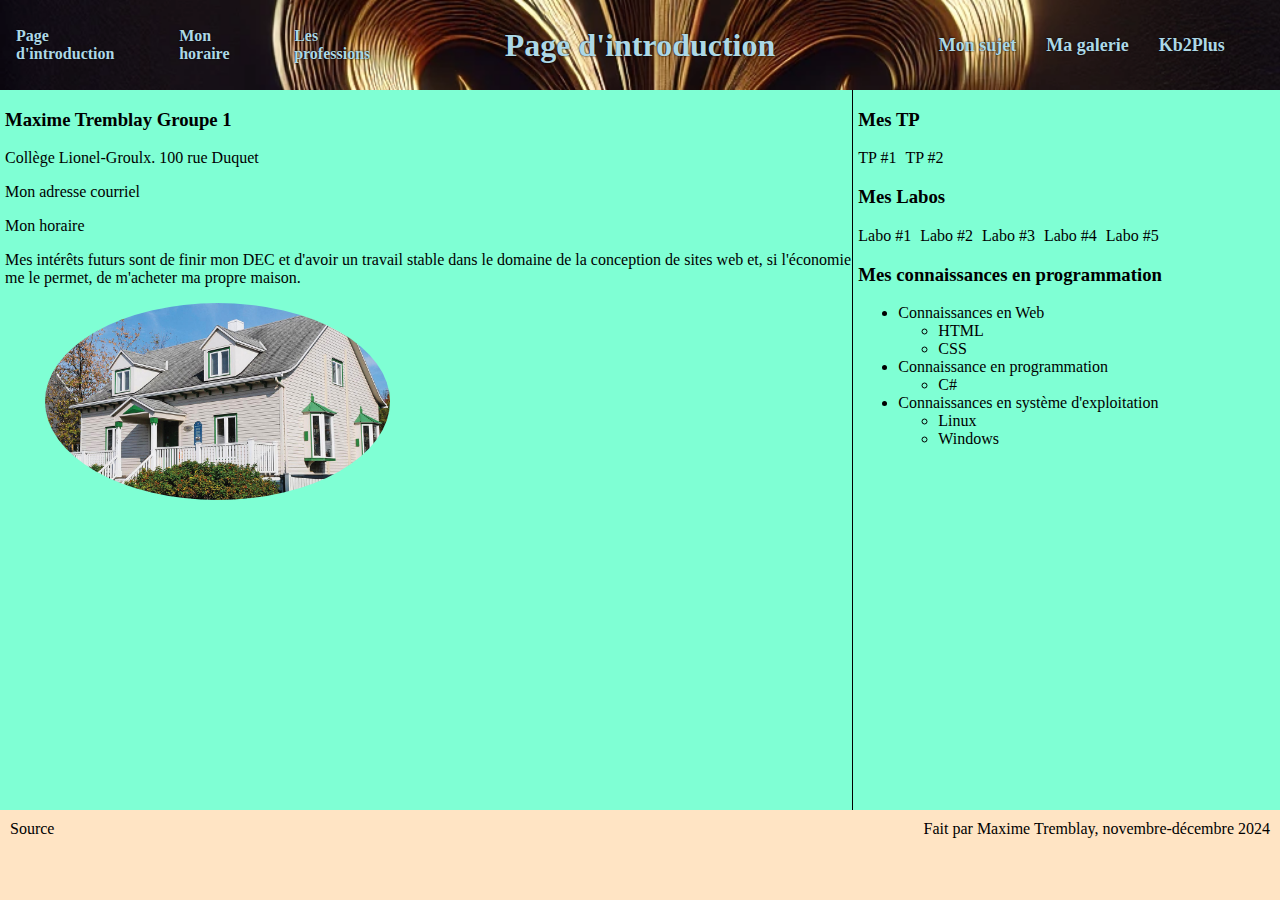
<file: index.html>
<!DOCTYPE html>
<html lang="fr">

<head>
    <meta charset="UTF-8">
    <meta name="viewport" content="width=device-width, initial-scale=1.0">
    <title>Introduction</title>
    <link rel="stylesheet" href="css/styles.css">
</head>

<body id="conteneur">
    <header id="header">
        <nav id="conteneurNav">
            <div id="nav1">
                <a href="index.html" target="_self">Page d'introduction</a>
                <a href="horaire.html" target="_self"> Mon horaire</a>
                <a href="professions.html" target="_self"> Les professions</a>
            </div>
            <div id="titre"> Page d'introduction </div>
            <div id="nav2">
                <a href="sujet.html" target="_self">Mon sujet</a>
                <a href="galerie.html" target="_self"> Ma galerie</a>
                <a href="kb2plus.html" target="_self"> Kb2Plus</a>
            </div>
        </nav>
    </header>
    <main id="conteneurMain">
        <article id="article">
            <h3>Maxime Tremblay Groupe 1 </h3>
            <p>Collège Lionel-Groulx. 100 rue Duquet </p>
            <p> <a href="mailto:201827013@edu.clg.qc.ca" target="_blank"> Mon adresse courriel</a></p>
            <p><a href="horaire.html"> Mon horaire</a></p>
            <p> Mes intérêts futurs sont de finir mon DEC et d'avoir un travail stable dans le domaine de la conception
                de
                sites web et, si l'économie me le permet, de m'acheter ma propre maison. </p>
            <figure>
                <img class="maison" src="images/maison.jpg" alt="une maison">
            </figure>

        </article>
        <aside id="aside">
            <h3> Mes TP</h3>
            <p>
                <a class="lien" href="https://maximetremblay1871.github.io/tp1/" target="_blank"> TP #1 </a>
                <a href="https://maximetremblay1871.github.io/tp2/" target="_blank"> TP #2</a>
            </p>
            <h3> Mes Labos</h3>
            <p>
                <a class="lien" href="https://maximetremblay1871.github.io/Labo1/" target="_blank"> Labo #1</a>
                <a class="lien" href="https://maximetremblay1871.github.io/Labo-2/" target="_blank"> Labo #2</a>
                <a class="lien" href="https://maximetremblay1871.github.io/Labo-3/" target="_blank"> Labo #3</a>
                <a class="lien" href="https://maximetremblay1871.github.io/Labo4/" target="_blank"> Labo #4</a>
                <a class="lien" href="https://maximetremblay1871.github.io/labo5/" target="_blank"> Labo #5</a>
            </p>
            <h3>Mes connaissances en programmation</h3>
            <ul class="liste">
                <li> Connaissances en Web
                    <ul>
                        <li> HTML </li>
                        <li> CSS </li>
                    </ul>
                </li>
                <li> Connaissance en programmation
                    <ul>
                        <li> C#</li>
                    </ul>
                </li>
                <li> Connaissances en système d'exploitation
                    <ul>
                        <li> Linux </li>
                        <li> Windows</li>
                    </ul>
                </li>
            </ul>
        </aside>

    </main>
    <footer id="footer">
        <div class="nom">Fait par Maxime Tremblay, novembre-décembre 2024</div>
        <div class="source"><a href="sources.html" target="_self">Source</a></div>
    </footer>

</body>

</html>
</file>
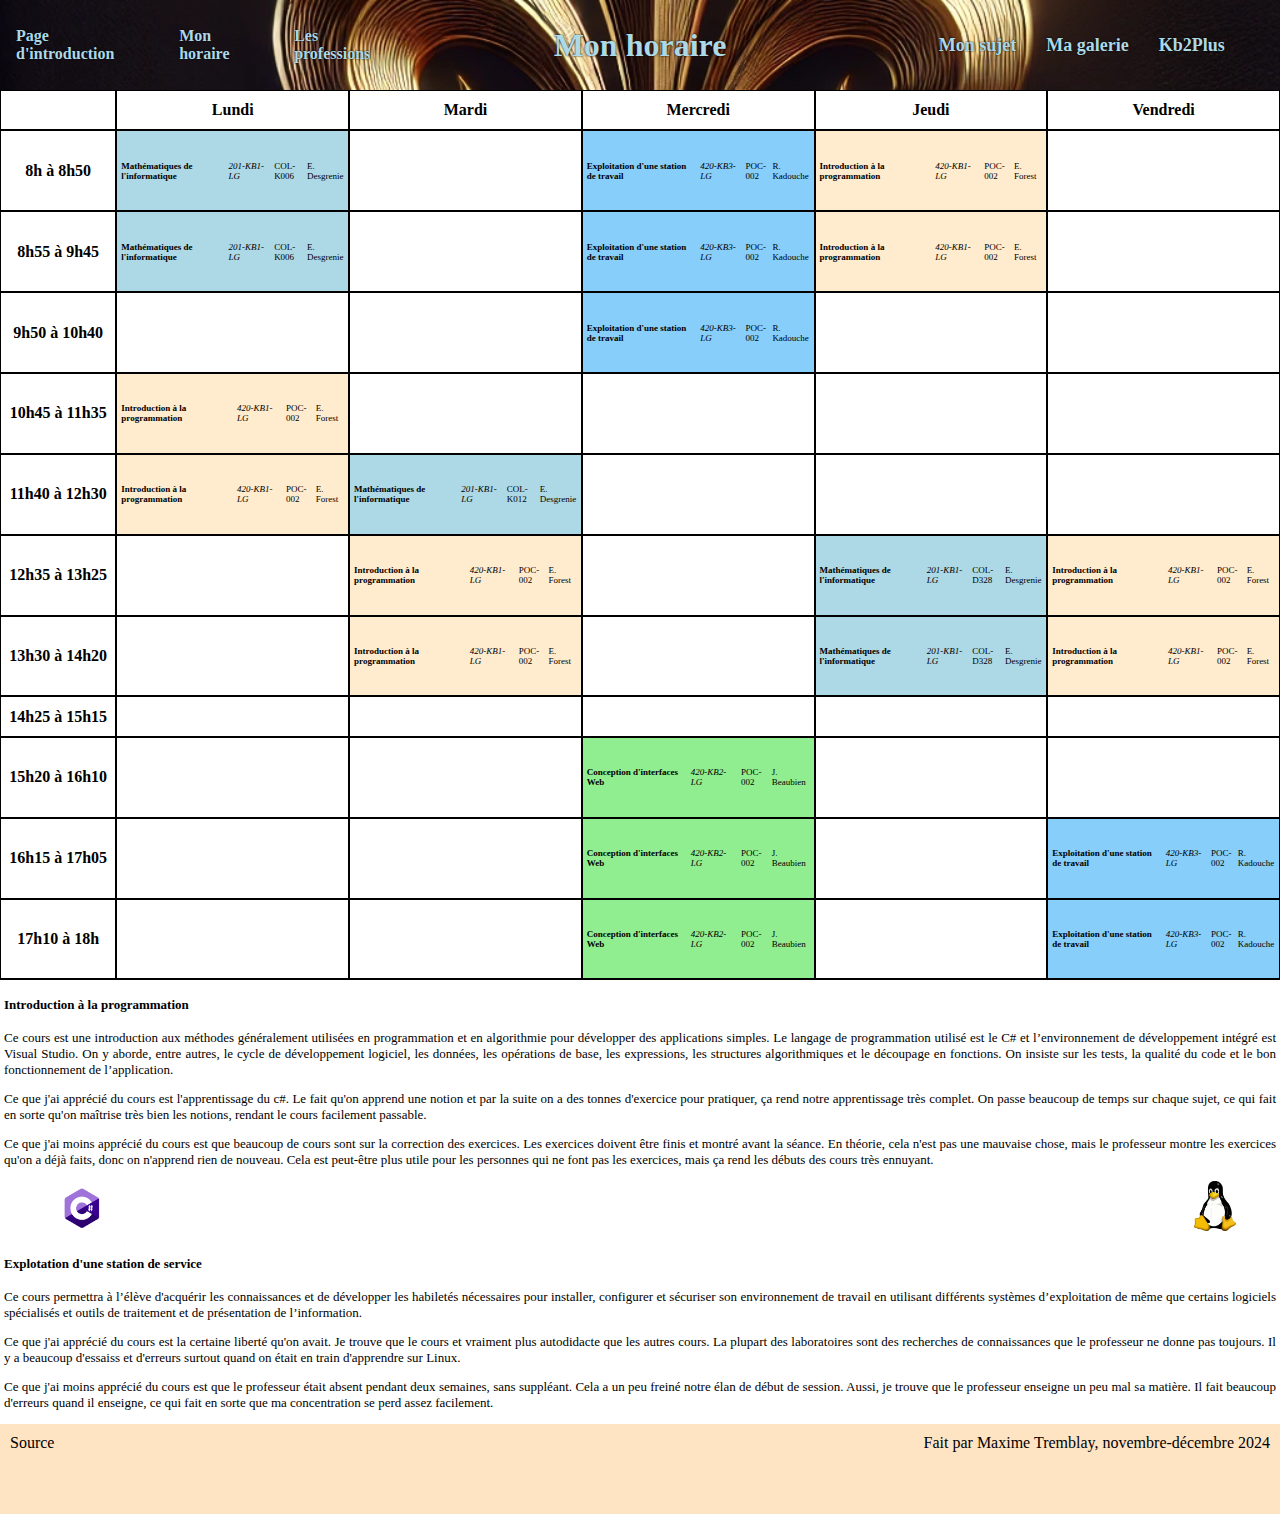
<file: horaire.html>
<!DOCTYPE html>
<html lang="fr">

<head>
    <meta charset="UTF-8">
    <meta name="viewport" content="width=device-width, initial-scale=1.0">
    <title>Mon horaire</title>
    <link rel="stylesheet" href="css/styles.css">
</head>

<body id="conteneur">
    <header id="header">
        <nav id="conteneurNav">
            <div id="nav1">
                <a href="index.html" target="_self">Page d'introduction</a>
                <a href="horaire.html" target="_self"> Mon horaire</a>
                <a href="professions.html" target="_self"> Les professions</a>
            </div>
            <div id="titre"> Mon horaire </div>
            <div id="nav2">
                <a href="sujet.html" target="_self">Mon sujet</a>
                <a href="galerie.html" target="_self"> Ma galerie</a>
                <a href="kb2plus.html" target="_self"> Kb2Plus</a>
            </div>
        </nav>
    </header>
    <main id="conteneurHoraire">
        <div id="conteneurAgenda">
            <p></p>
            <p class="date">Lundi</p>
            <p class="date">Mardi</p>
            <p class="date">Mercredi</p>
            <p class="date">Jeudi</p>
            <p class="date">Vendredi</p>
            <p class="heure">8h à 8h50</p>
            <div class="math">
                <p class="nomCours">Mathématiques de l'informatique</p>
                <p class="codeCours">201-KB1-LG </p>
                <p>COL-K006</p>
                <p>E. Desgrenie</p>
            </div>
            <p></p>
            <div class="exploitation">
                <p class="nomCours">Exploitation d'une station de travail</p>
                <p class="codeCours">420-KB3-LG</p>
                <p>POC-002</p>
                <p>R. Kadouche</p>
            </div>
            <div class="intro">
                <p class="nomCours">Introduction à la programmation</p>
                <p class="codeCours">420-KB1-LG</p>
                <p>POC-002</p>
                <p>E. Forest</p>
            </div>
            <p></p>
            <p class="heure">8h55 à 9h45</p>
            <div class="math">
                <p class="nomCours">Mathématiques de l'informatique</p>
                <p class="codeCours">201-KB1-LG </p>
                <p>COL-K006</p>
                <p>E. Desgrenie</p>
            </div>
            <p></p>
            <div class="exploitation">
                <p class="nomCours">Exploitation d'une station de travail</p>
                <p class="codeCours">420-KB3-LG</p>
                <p>POC-002</p>
                <p>R. Kadouche</p>
            </div>
            <div class="intro">
                <p class="nomCours">Introduction à la programmation</p>
                <p class="codeCours">420-KB1-LG</p>
                <p>POC-002</p>
                <p>E. Forest</p>
            </div>
            <p></p>
            <p class="heure">9h50 à 10h40</p>
            <p></p>
            <p></p>
            <div class="exploitation">
                <p class="nomCours">Exploitation d'une station de travail</p>
                <p class="codeCours">420-KB3-LG</p>
                <p>POC-002</p>
                <p>R. Kadouche</p>
            </div>
            <p></p>
            <p></p>
            <p class="heure">10h45 à 11h35</p>
            <div class="intro">
                <p class="nomCours">Introduction à la programmation</p>
                <p class="codeCours">420-KB1-LG</p>
                <p>POC-002</p>
                <p>E. Forest</p>
            </div>
            <p></p>
            <p></p>
            <p></p>
            <p></p>
            <p class="heure">11h40 à 12h30</p>
            <div class="intro">
                <p class="nomCours">Introduction à la programmation</p>
                <p class="codeCours">420-KB1-LG</p>
                <p>POC-002</p>
                <p>E. Forest</p>
            </div>
            <div class="math">
                <p class="nomCours">Mathématiques de l'informatique</p>
                <p class="codeCours">201-KB1-LG </p>
                <p>COL-K012</p>
                <p>E. Desgrenie</p>
            </div>
            <p></p>
            <p></p>
            <p></p>
            <p class="heure">12h35 à 13h25</p>
            <p></p>
            <div class="intro">
                <p class="nomCours">Introduction à la programmation</p>
                <p class="codeCours">420-KB1-LG</p>
                <p>POC-002</p>
                <p>E. Forest</p>
            </div>
            <p></p>
            <div class="math">
                <p class="nomCours">Mathématiques de l'informatique</p>
                <p class="codeCours">201-KB1-LG </p>
                <p>COL-D328</p>
                <p>E. Desgrenie</p>
            </div>
            <div class="intro">
                <p class="nomCours">Introduction à la programmation</p>
                <p class="codeCours">420-KB1-LG</p>
                <p>POC-002</p>
                <p>E. Forest</p>
            </div>
            <p class="heure">13h30 à 14h20</p>
            <p></p>
            <div class="intro">
                <p class="nomCours">Introduction à la programmation</p>
                <p class="codeCours">420-KB1-LG</p>
                <p>POC-002</p>
                <p>E. Forest</p>
            </div>
            <p></p>
            <div class="math">
                <p class="nomCours">Mathématiques de l'informatique</p>
                <p class="codeCours">201-KB1-LG </p>
                <p>COL-D328</p>
                <p>E. Desgrenie</p>
            </div>
            <div class="intro">
                <p class="nomCours">Introduction à la programmation</p>
                <p class="codeCours">420-KB1-LG</p>
                <p>POC-002</p>
                <p>E. Forest</p>
            </div>
            <p class="heure">14h25 à 15h15</p>
            <p></p>
            <p></p>
            <p></p>
            <p></p>
            <p></p>
            <p class="heure">15h20 à 16h10</p>
            <p></p>
            <p></p>
            <div class="conception">
                <p class="nomCours">Conception d'interfaces Web</p>
                <p class="codeCours">420-KB2-LG</p>
                <p>POC-002</p>
                <p>J. Beaubien</p>
            </div>
            <p></p>
            <p></p>
            <p class="heure">16h15 à 17h05</p>
            <p></p>
            <p></p>
            <div class="conception">
                <p class="nomCours">Conception d'interfaces Web</p>
                <p class="codeCours">420-KB2-LG</p>
                <p>POC-002</p>
                <p>J. Beaubien</p>
            </div>
            <p></p>
            <div class="exploitation">
                <p class="nomCours">Exploitation d'une station de travail</p>
                <p class="codeCours">420-KB3-LG</p>
                <p>POC-002</p>
                <p>R. Kadouche</p>
            </div>
            <p class="heure">17h10 à 18h</p>
            <p></p>
            <p></p>
            <div class="conception">
                <p class="nomCours">Conception d'interfaces Web</p>
                <p class="codeCours">420-KB2-LG</p>
                <p>POC-002</p>
                <p>J. Beaubien</p>
            </div>
            <p></p>
            <div class="exploitation">
                <p class="nomCours">Exploitation d'une station de travail</p>
                <p class="codeCours">420-KB3-LG</p>
                <p>POC-002</p>
                <p>R. Kadouche</p>
            </div>



        </div>
        <aside id="aside1">
            <div>
                <h4>Introduction à la programmation</h4>
                <p>Ce cours est une introduction aux méthodes généralement utilisées en programmation
                    et en algorithmie pour développer des applications simples. Le langage de
                    programmation utilisé est le C# et l’environnement de développement intégré est
                    Visual Studio. On y aborde, entre autres, le cycle de développement logiciel, les
                    données, les opérations de base, les expressions, les structures algorithmiques et le
                    découpage en fonctions. On insiste sur les tests, la qualité du code et le bon
                    fonctionnement de l’application. </p>
                <p>Ce que j'ai apprécié du cours est l'apprentissage du c#. Le fait qu'on apprend une notion et par la
                    suite on
                    a des tonnes d'exercice pour pratiquer, ça rend notre apprentissage très complet. On passe beaucoup
                    de temps sur chaque
                    sujet, ce qui fait en sorte qu'on maîtrise très bien les notions, rendant le cours facilement
                    passable.
                </p>
                <p>Ce que j'ai moins apprécié du cours est que beaucoup de cours sont sur la correction des exercices.
                    Les exercices doivent être finis et montré avant la séance.
                    En théorie, cela n'est pas une mauvaise chose, mais le professeur montre les exercices qu'on a déjà
                    faits, donc on n'apprend rien de nouveau. Cela est peut-être plus
                    utile pour les personnes qui ne font pas les exercices, mais ça rend les débuts des cours très
                    ennuyant.
                </p>
            </div>
            <figure>
                <img class="prog" src="images/prog.png" alt="c#">
                <img class="linux" src="images/linux.png" alt="linux">
            </figure>
            <div>
                <h4>Explotation d'une station de service</h4>
                <p>Ce cours permettra à l’élève d'acquérir les connaissances et de développer les habiletés nécessaires
                    pour installer, configurer et sécuriser son environnement de travail en utilisant différents
                    systèmes
                    d’exploitation de même que certains logiciels spécialisés et outils de traitement et de présentation
                    de
                    l’information. </p>
                <p> Ce que j'ai apprécié du cours est la certaine liberté qu'on avait. Je trouve que le cours et
                    vraiment plus autodidacte que les autres cours. La plupart des laboratoires sont
                    des recherches de connaissances que le professeur ne donne pas toujours. Il y a beaucoup d'essaiss et
                    d'erreurs surtout quand on était en train d'apprendre sur Linux.
                </p>
                <p>Ce que j'ai moins apprécié du cours est que le professeur était absent pendant deux semaines, sans
                    suppléant. Cela a un peu freiné notre élan de début de session.
                    Aussi, je trouve que le professeur enseigne un peu mal sa matière. Il fait beaucoup d'erreurs quand
                    il enseigne, ce qui fait en sorte que ma concentration se perd assez facilement.
                </p>
            </div>
        </aside>
    </main>
    <footer id="footer">
        <div class="nom">Fait par Maxime Tremblay, novembre-décembre 2024</div>
        <div class="source"><a href="sources.html" target="_self">Source</a></div>
    </footer>

</body>

</html>
</file>
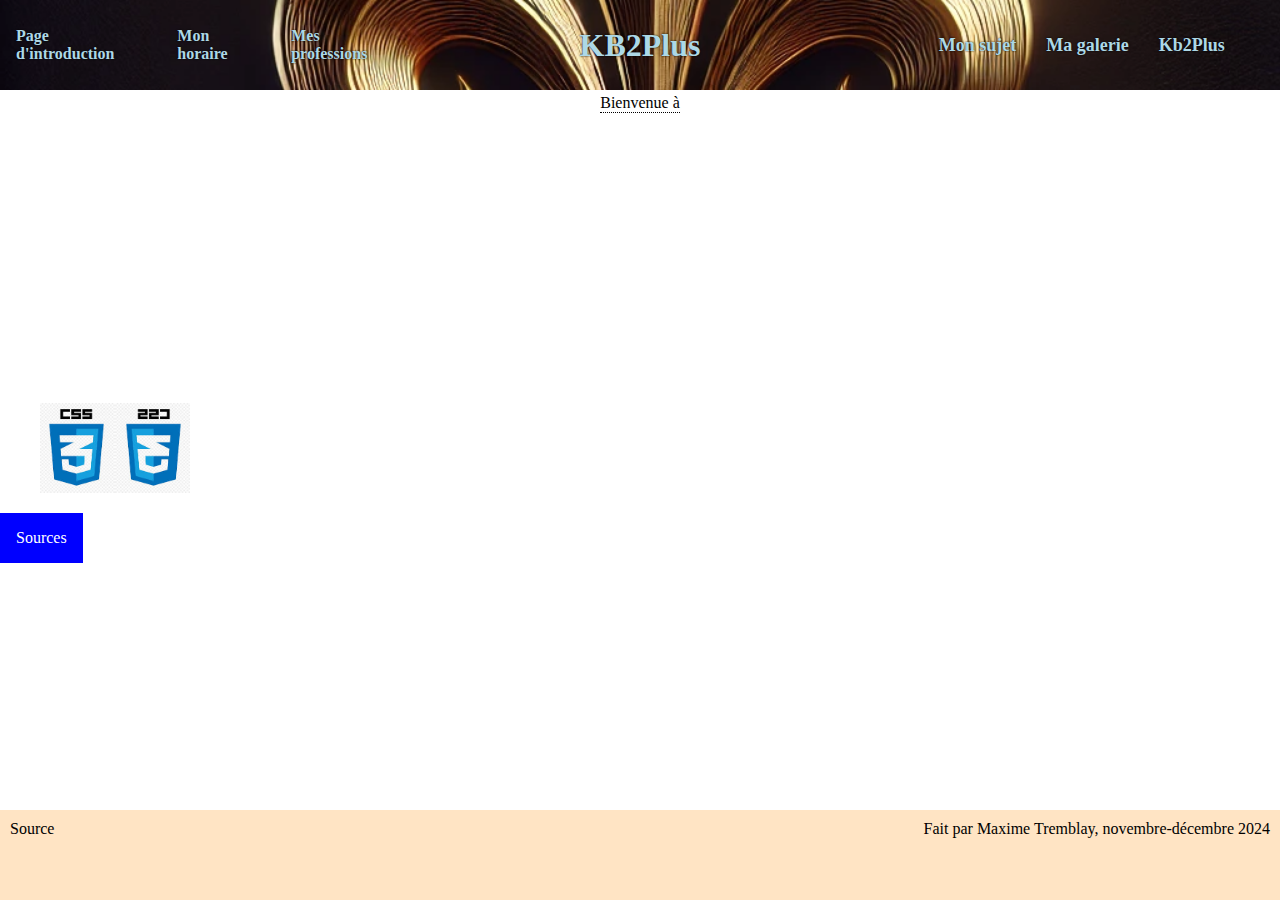
<file: kb2plus.html>
<!DOCTYPE html>
<html lang="fr">

<head>
    <meta charset="UTF-8">
    <meta name="viewport" content="width=device-width, initial-scale=1.0">
    <title>KB2Plus</title>
    <link rel="icon" type="image/x-icon" href="images/favicon.jpg">
    <link rel="stylesheet" href="css/styles.css">
</head>

<body id="conteneur">
    <header id="header">
        <nav id="conteneurNav">
            <div id="nav1">
                <a href="index.html" target="_self">Page d'introduction</a>
                <a href="horaire.html" target="_self"> Mon horaire</a>
                <a href="professions.html" target="_self"> Mes professions</a>
            </div>
            <div id="titre"> KB2Plus </div>
            <div id="nav2">
                <a href="sujet.html" target="_self">Mon sujet</a>
                <a href="galerie.html" target="_self"> Ma galerie</a>
                <a href="kb2plus.html" target="_self"> Kb2Plus</a>
            </div>
        </nav>
    </header>
    <main id="conteneurKB2">
        <div class="centre">
            <div class="tooltip"> Bienvenue à
                <span class="hover"> Mes nouvelles connaissances en css et html</span>
            </div>
        </div>
        <div>
            <iframe class="frame" src="https://maximetremblay1871.github.io/tp2/kb2.html"></iframe>
        </div>
        <figure>
            <img class="reflection" src="images/favicon.jpg" alt="css">
        </figure>
        <div class="dropdown">
            <button class="dropbutton"> Sources</button>
            <div class="contentDropdown">
                <a href="https://www.w3schools.com/howto/tryit.asp?filename=tryhow_css_js_dropdown_hover"
                    target="_blank"> Dropdown</a>
                <a href="https://www.w3schools.com/css/tryit.asp?filename=trycss_tooltip_arrow_top"
                    target="_blank">Tooltip</a>
                <a href="https://www.w3schools.com/html/html_favicon.asp" target="_blank">Favicon</a>
                <a href="https://www.w3schools.com/html/html_iframe.asp" target="_blank">Iframe</a>
                <a href="https://www.w3schools.com/css/css3_image_reflection.asp" target="_blank">Reflection</a>
            </div>
        </div>

    </main>
    <footer id="footer">
        <div class="nom">Fait par Maxime Tremblay, novembre-décembre 2024</div>
        <div class="source"><a href="sources.html" target="_self">Source</a></div>
    </footer>

</body>

</html>
</file>
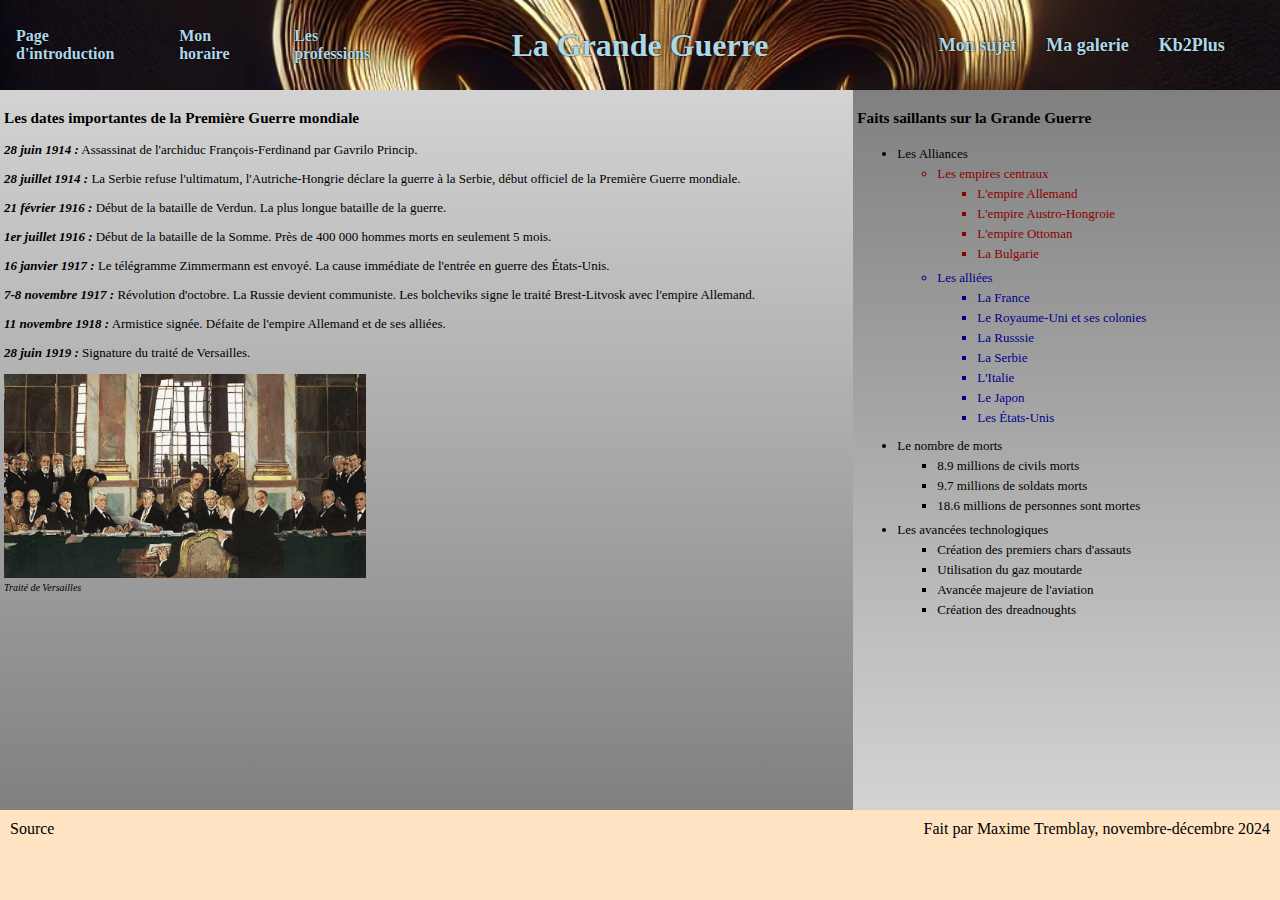
<file: sujet.html>
<!DOCTYPE html>
<html lang="fr">

<head>
    <meta charset="UTF-8">
    <meta name="viewport" content="width=device-width, initial-scale=1.0">
    <title>Mon sujet </title>
    <link rel="stylesheet" href="css/styles.css">
</head>

<body id="conteneur">
    <header id="header">
        <nav id="conteneurNav">
            <div id="nav1">
                <a href="index.html" target="_self">Page d'introduction</a>
                <a href="horaire.html" target="_self"> Mon horaire</a>
                <a href="professions.html" target="_self"> Les professions</a>
            </div>
            <div id="titre"> La Grande Guerre </div>
            <div id="nav2">
                <a href="sujet.html" target="_self">Mon sujet</a>
                <a href="galerie.html" target="_self"> Ma galerie</a>
                <a href="kb2plus.html" target="_self"> Kb2Plus</a>
            </div>
        </nav>
    </header>
    <main id="conteneurSujet">
        <article class="articleS">
            <h3>Les dates importantes de la Première Guerre mondiale</h3>
            <p>
                <span class="dateS"><a href="https://fr.wikipedia.org/wiki/Première_Guerre_mondiale" target="_blank">28
                        juin 1914 :</a></span>
                <span>Assassinat de l'archiduc François-Ferdinand par Gavrilo Princip.</span>
            </p>
            <p>
                <span class="dateS"><a href="https://fr.wikipedia.org/wiki/Première_Guerre_mondiale" target="_blank">28
                        juillet 1914 :</a></span>
                <span>La Serbie refuse l'ultimatum, l'Autriche-Hongrie déclare la guerre à la Serbie, début officiel de
                    la Première Guerre mondiale.</span>
            </p>
            <p>
                <span class="dateS"><a
                        href="https://www.museedelagrandeguerre.com/histoire-grande-guerre/dates-grande-guerre/"
                        target="_blank">21 février 1916 :</a></span>
                <span>Début de la bataille de Verdun. La plus longue bataille de la guerre.</span>
            </p>
            <p> <span class="dateS"><a href="https://www.museedelagrandeguerre.com/histoire-grande-guerre/somme-1916/"
                        target="_blank">1er juillet 1916 :</a></span>
                <span> Début de la bataille de la Somme. Près de 400 000 hommes morts en seulement 5 mois.</span>
            </p>
            <p>
                <span class="dateS"><a href="https://fr.wikipedia.org/wiki/Arthur_Zimmermann" target="_blank">16 janvier
                        1917 :</a></span>
                <span>Le télégramme Zimmermann est envoyé. La cause immédiate de l'entrée en guerre des
                    États-Unis.</span>
            </p>
            <p>
                <span class="dateS"><a href="https://fr.wikipedia.org/wiki/Révolution_d%27Octobre" target="_blank">7-8
                        novembre 1917 :</a></span>
                <span>Révolution d'octobre. La Russie devient communiste. Les bolcheviks signe le traité Brest-Litvosk
                    avec l'empire Allemand.</span>
            </p>
            <p>
                <span class="dateS"><a href="https://fr.wikipedia.org/wiki/Première_Guerre_mondiale" target="_blank">11
                        novembre 1918 :</a></span>
                <span>Armistice signée. Défaite de l'empire Allemand et de ses alliées.</span>
            </p>
            <p>
                <span class="dateS"><a href="https://fr.wikipedia.org/wiki/Première_Guerre_mondiale" target="_blank">28
                        juin 1919 :</a></span>
                <span>Signature du traité de Versailles. </span>
            </p>
            <figure class="figureS">
                <img class="versailles" src="images/versailles.avif" alt="versailles">
                <figcaption> Traité de Versailles</figcaption>
            </figure>

        </article>
        <aside class="asideS">
            <h3>Faits saillants sur la Grande Guerre</h3>
            <ul>
                <li> Les Alliances
                    <ul>
                        <li class="empire">
                            Les empires centraux
                            <ul class="empire">
                                <li>L'empire Allemand</li>
                                <li>L'empire Austro-Hongroie</li>
                                <li>L'empire Ottoman</li>
                                <li>La Bulgarie </li>
                            </ul>
                        </li>
                        <li class="alliées">
                            Les alliées
                            <ul class="alliées">
                                <li>La France</li>
                                <li>Le Royaume-Uni et ses colonies</li>
                                <li>La Russsie</li>
                                <li>La Serbie</li>
                                <li>L'Italie</li>
                                <li>Le Japon</li>
                                <li>Les États-Unis</li>
                            </ul>
                        </li>
                    </ul>

                </li>
                <li class="mort"> Le nombre de morts
                    <ul>
                        <li>8.9 millions de civils morts</li>
                        <li>9.7 millions de soldats morts</li>
                        <li> 18.6 millions de personnes sont mortes </li>
                    </ul>
                </li>
                <li class="mort"> Les avancées technologiques
                    <ul>
                        <li> Création des premiers chars d'assauts</li>
                        <li>Utilisation du gaz moutarde</li>
                        <li>Avancée majeure de l'aviation</li>
                        <li>Création des dreadnoughts</li>
                    </ul>

                </li>
            </ul>

        </aside>
    </main>
    <footer id="footer">
        <div class="nom">Fait par Maxime Tremblay, novembre-décembre 2024</div>
        <div class="source"><a href="sources.html" target="_self">Source</a></div>
    </footer>

</body>

</html>
</file>
<file: css/styles.css>
* {
    font-family: 'Times New Roman', Times, serif;
}

#conteneur {
    width: 100vw;
    display: grid;
    grid-template-columns: repeat(3, 1fr);
    grid-template-rows: auto 1fr auto;
    grid-template-areas:
        "header header header"
        "main main main"
        "footer footer footer";
}

body {
    width: 100vw;
    min-height: 100vh;
    margin: 0 auto;
}

#header {
    grid-area: header;
    display: grid;
    background-image: url(../images/lys.webp);
    background-position: center;
    background-size: cover;
    height: 10vh;
    color: black;


}

#conteneurNav {
    display: grid;
    grid-template-columns: repeat(3, 1fr);
    grid-template-rows: 1fr;
    grid-template-areas:
        "nav1 titre nav2";
}

#nav1 {
    grid-area: nav1;
    display: flex;
    place-items: center;
    justify-content: center;
    padding-left: 16px;
}


#nav2 {

    grid-area: nav2;
    display: flex;
    place-items: center;
    justify-content: center;
}

#titre {
    grid-area: titre;
    color: #ADD8E6;
    display: flex;
    text-shadow: black 0px 0px 2px;
    font-weight: bold;
    font-size: xx-large;
    text-decoration-line: none;
    place-items: center;
    justify-content: center;

}

#nav1>a {
    color: #ADD8E6;
    text-shadow: black 0px 0px 2px;
    padding-right: 30px;
    font-weight: bold;
    font-size: medium;
    text-decoration-line: none;
}

#nav2>a {
    color: #ADD8E6;
    text-shadow: black 0px 0px 2px;
    text-decoration-line: none;
    padding-left: 30px;
    font-weight: bold;
    font-size: large;
}

#footer {
    grid-area: footer;
    background-color: bisque;
    height: 10vh;
}

.source {
    padding-left: 10px;
    padding-top: 10px;
}

.nom {
    padding-top: 10px;
    padding-right: 10px;
    float: right;
}

#conteneurMain {
    grid-area: main;

    width: 100%;
    display: grid;
    grid-template-columns: repeat(3, 1fr);
    grid-template-rows: repeat(3, 1fr);
    grid-template-areas:
        "article article aside"
        "article article aside"
        "article article aside";
    background-color: aquamarine;
}

#article {
    grid-area: article;
    border-right: black 1px solid;
    padding-left: 5px;
}

.maison {
    height: 45%;
    width: 45%;
    border-radius: 50%;
}

.lien {
    padding-right: 5px;
}

#aside {
    grid-area: aside;

    padding-left: 5px;

}

.liste {
    padding-top: 15px;
    margin-top: 0px;
    padding-top: 0px;
}

a {
    color: black;
    text-decoration: none;
}

a:hover {
    color: blue;
}

#nav1 a:hover {
    color: blue;
}

#nav2 a:hover {
    color: blue;
}

#conteneurHoraire {
    grid-area: main;
    width: 100%;
    height: 100%;
    display: grid;
    grid-template-columns: repeat(3, 1fr);
    grid-template-rows: repeat(3, 1fr);
    grid-template-areas:
        "article article article"
        "article article article"
        "aside1 aside1 aside1";
    background-color: white;
}

#conteneurAgenda {

    grid-area: article;
    width: 100%;
    height: 100%;
    display: grid;
    grid-template-columns: 1fr 2fr 2fr 2fr 2fr 2fr;
    grid-template-rows: 1fr 2fr 2fr 2fr 2fr 2fr 2fr 2fr 1fr 2fr 2fr 2fr;
    border-bottom: black solid 1px;

}

#conteneurAgenda>p {
    border: black solid 1px;
    margin: 0;
    display: grid;
    align-items: center;
    justify-items: center;

}

.date {

    font-weight: bolder;
}

.heure {

    font-weight: bolder;
}

.math>p {
    display: flex;
}

#conteneurAgenda>div {
    border: black solid 1px;
    margin: 0;
    display: flex;
    padding: 4px;
    align-items: center;
    justify-items: center;
    font-size: xx-small;
}

.math {
    background-color: lightblue;
}

.exploitation {
    background-color: lightskyblue;
}

.intro {
    background-color: blanchedalmond;
}

.conception {
    background-color: lightgreen;
}

.nomCours {
    font-weight: bold;
    padding-right: 4px;
}

.codeCours {
    font-style: italic;
    padding-right: 8px;
}

#aside1 {
    grid-area: aside1;
    padding-left: 4px;
    padding-right: 4px;
    font-size: small;
    text-align: justify;
}

.linux {
    max-width: 50px;
    max-height: 50px;
    float: right;

}

.prog {
    max-width: 75px;
    max-height: 75px;

}

#conteneurProfessions {
    grid-area: main;
    display: grid;
    grid-template-columns: 1fr 3fr;
    grid-template-rows: repeat(5, 1fr);
}

#conteneurProfessions>div:nth-child(1),
#conteneurProfessions>div:nth-child(2),
#conteneurProfessions>div:nth-child(5),
#conteneurProfessions>div:nth-child(6),
#conteneurProfessions>div:nth-child(9),
#conteneurProfessions>div:nth-child(10) {
    background-color: lightgrey;
}

#conteneurProfessions>div:nth-child(3),
#conteneurProfessions>div:nth-child(4),
#conteneurProfessions>div:nth-child(7),
#conteneurProfessions>div:nth-child(8) {
    background-color: grey;
}

.profession {
    border: solid black 1px;
    padding: 4px;
    font-weight: bold;
}

.description {
    border: solid black 1px;
    padding: 4px;
    text-align: justify;

}

#conteneurProfessions>div {
    padding-bottom: 8px;
}

#conteneurSujet {
    grid-area: main;
    display: grid;
    grid-template-columns: repeat(3, 1fr);
    grid-template-rows: repeat(3, 1fr);
    grid-template-areas:
        "articleS articleS asideS"
        "articleS articleS asideS"
        "articleS articleS asideS";
    font-size: small;
    text-align: justify;
}

.articleS {
    grid-area: articleS;
    background-color: lightblue;
    padding: 4px;
    background-image: linear-gradient(lightgrey, grey);
}

.asideS {
    grid-area: asideS;
    padding: 4px;
    background-image: linear-gradient(to top, lightgrey, grey);
}

.versailles {
    height: 45%;
    width: 45%;

}

.figureS {
    margin-left: 0px;
}

.dateS {
    font-weight: bold;
    font-style: italic;
}

.figureS>figcaption {
    font-size: x-small;
    font-style: italic;
}

.alliées {
    color: darkblue;
}

.empire {
    color: darkred;
}

.empire>li {
    list-style-type: square;
}

.alliées>li {
    list-style-type: square;
}

.mort li {
    list-style-type: square;
}

.asideS ul {
    padding-top: 4px;
}

.asideS li {
    padding-bottom: 4px;
}

#conteneurGalerie {
    grid-area: main;
}

.contenuGalerie {
    display: grid;
    grid-template-columns: repeat(2, 1fr);
    grid-template-rows: repeat(3, 1fr);
    background-image: linear-gradient(lightgrey, grey);
}

.imageGalerie {

    padding: 35px;
    width: fit-content;
    height: 300px;

}

.galerie {
    border: solid black 3px;
    margin: 4px;
    background-color: tan;
}

.descGalerie {
    padding-bottom: 4px;
    padding-left: 4px;
    font-size: small;
    align-content: center;
}

.tooltip {
    padding-top: 4px;
    position: relative;
    display: inline-block;
    border-bottom: 1px dotted black;
}

.tooltip .hover {
    visibility: hidden;
    width: 120px;
    background-color: black;
    color: #fff;
    text-align: center;
    border-radius: 6px;
    padding: 5px 0;
    position: absolute;
    z-index: 1;
    top: 150%;
    left: 50%;
    margin-left: -60px;
}

.tooltip .hover::after {
    content: "";
    position: absolute;
    bottom: 100%;
    left: 50%;
    margin-left: -5px;
    border-width: 5px;
    border-style: solid;
    border-color: transparent transparent black transparent;
}

.tooltip:hover .hover {
    visibility: visible;
}

.centre {
    text-align: center;
}

#conteneurKB2 {
    grid-area: main;
}

.dropbutton {
    background-color: blue;
    color: white;
    padding: 16px;
    font-size: 16px;
    border: none;
}

.dropdown {
    position: relative;
    display: inline-block;
}

.contentDropdown {
    display: none;
    position: absolute;
    background-color: #f1f1f1;
    min-width: 160px;
    box-shadow: 0px 8px 16px 0px rgba(0, 0, 0, 0.2);
    z-index: 1;
}

.contentDropdown a {
    color: black;
    padding: 12px 16px;
    text-decoration: none;
    display: block;
}

.contentDropdown a:hover {
    background-color: #ddd;
}

.dropdown:hover .contentDropdown {
    display: block;
}

.dropdown:hover .dropbutton {
    background-color: #3e8e41;
}

.frame {
    border: none;
    width: 100%;
    height: 30vh;
}

.reflection {
    -webkit-box-reflect: right;
    height: 10vh;
}

#conteneurSource {
    grid-area: main;
    display: grid;
    grid-template-columns: 1fr 3fr;
    grid-template-rows: repeat(12, 1fr);
}

.imageSource img {
    height: 250px;
    padding: 4px;
}

.imageSource {
    border: 1px solid black;
}

.sourceImage {
    border: 1px solid black;
    padding: 4px;
}

@media screen and (max-width: 800px) {
    #conteneur {
        max-width: 800px;
        display: grid;
        grid-template-columns: repeat(2, 1fr);
        grid-template-rows: auto 1fr auto;
        margin: 0 auto;
        grid-template-areas:
            "header header "
            "main main"
            "footer footer";
    }
    #conteneurSource {
        grid-area: main;
        max-width: 800px;
        display: grid;
        grid-template-columns: 1fr 3fr;
        grid-template-rows: repeat(12, 1fr);
    }
    #conteneurSujet {
        grid-area: main;
        display: grid;
        max-width: 800px;
        grid-template-columns: repeat(2, 1fr);
        grid-template-rows: repeat(3, 1fr);
        grid-template-areas:
            "articleS asideS"
            "articleS  asideS"
            "articleS  asideS";
        font-size: small;
        text-align: justify;
    }
    #conteneurProfessions {
        grid-area: main;
        max-width: 800px;
        display: grid;
        grid-template-columns: 1fr 3fr;
        grid-template-rows: repeat(5, 1fr);
    }
    #conteneurNav {
        display: grid;
        max-width: 800px;
        grid-template-columns: repeat(3, 1fr);
        grid-template-rows: 1fr;
        grid-template-areas:
            "nav1 titre nav2";
    }
    #conteneurMain {
        grid-area: main;
    
        max-height: 800px;
        display: grid;
        grid-template-columns: repeat(3, 1fr);
        grid-template-rows: repeat(3, 1fr);
        grid-template-areas:
            "article aside"
            "article  aside"
            "article  aside";
        background-color: aquamarine;
    }
    .contenuGalerie {
        max-width: 800px;
        display: grid;
        grid-template-columns: repeat(3, 1fr);
        grid-template-rows: repeat(3, 1fr);
        background-image: linear-gradient(lightgrey, grey);
    }
}
</file>
